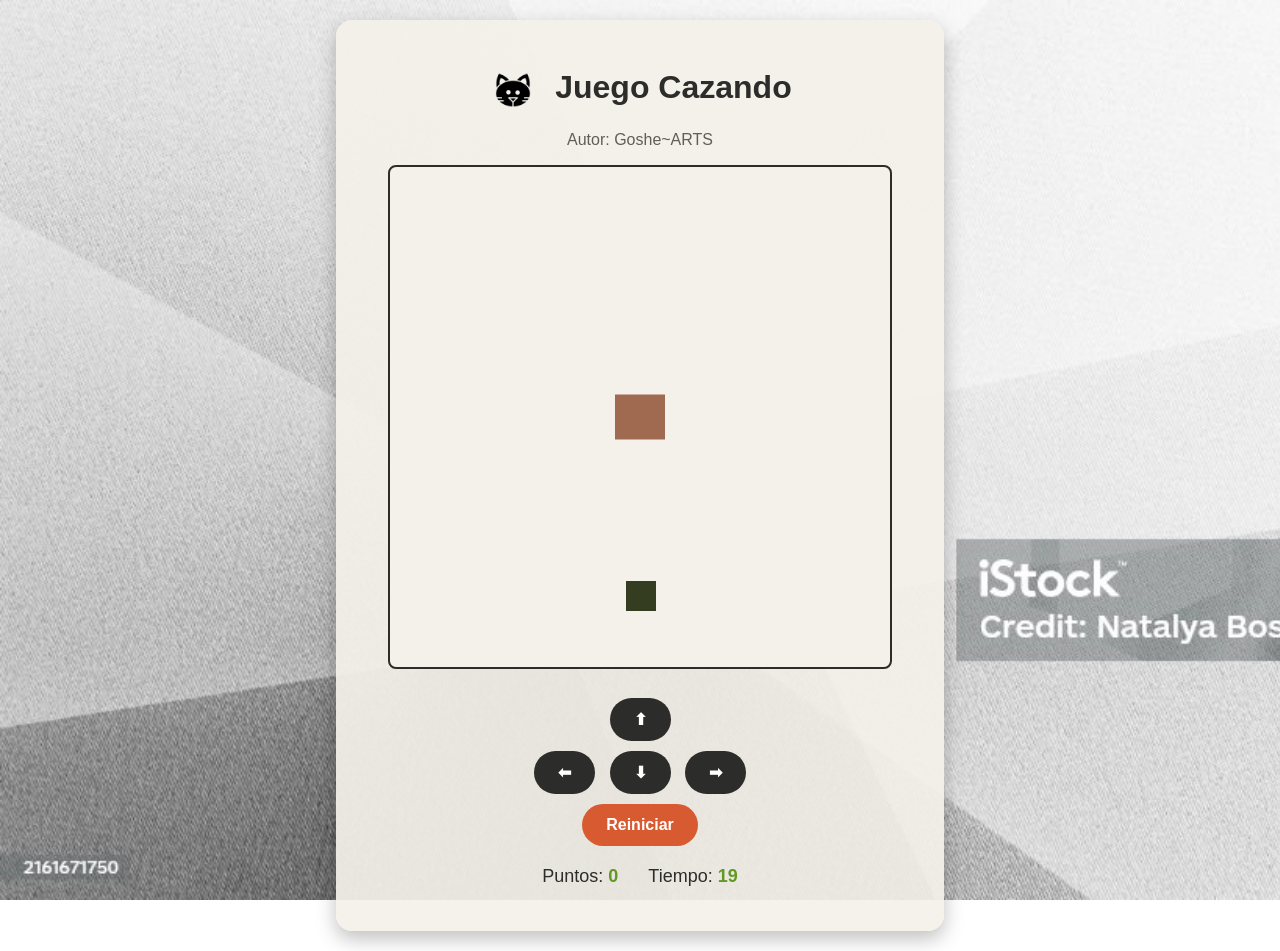
<file: index.html>
<!DOCTYPE html>
<html>
<head>
  <link rel="styleSheet" href="cazando.css"/>
  <title>Juego Cazando</title>
</head>
<body onload="iniciarJuego();">

  <div class="juego-contenedor">
    <h1>
      <img src="icono-gato.png" alt="icono gato" class="iconoTitulo">
      Juego Cazando
    </h1>
    <p>Autor: Goshe~ARTS</p>
    <canvas id="areaJuego" width="500" height="500"></canvas>
    
    <div class="controles">
      <button onclick="moverArriba();">⬆</button>
      <br>
      <button onclick="moverIzquierda();">⬅</button>
      <button onclick="moverAbajo();">⬇</button>
      <button onclick="moverDerecha();">➡</button>
      <br>
      <button id="botonReiniciar" onclick="reiniciar();">Reiniciar</button>
    </div>

    <div class="panel">
      <span>Puntos: <span id="txtPuntaje">0</span></span>
      <span>Tiempo: <span id="txtTiempo">20</span></span>
    </div>

    <p id="mensaje"></p>
  </div>

  <script src="cazando.js"></script>
  <script src="utiles.js"></script>
</body>
</html>
</file>
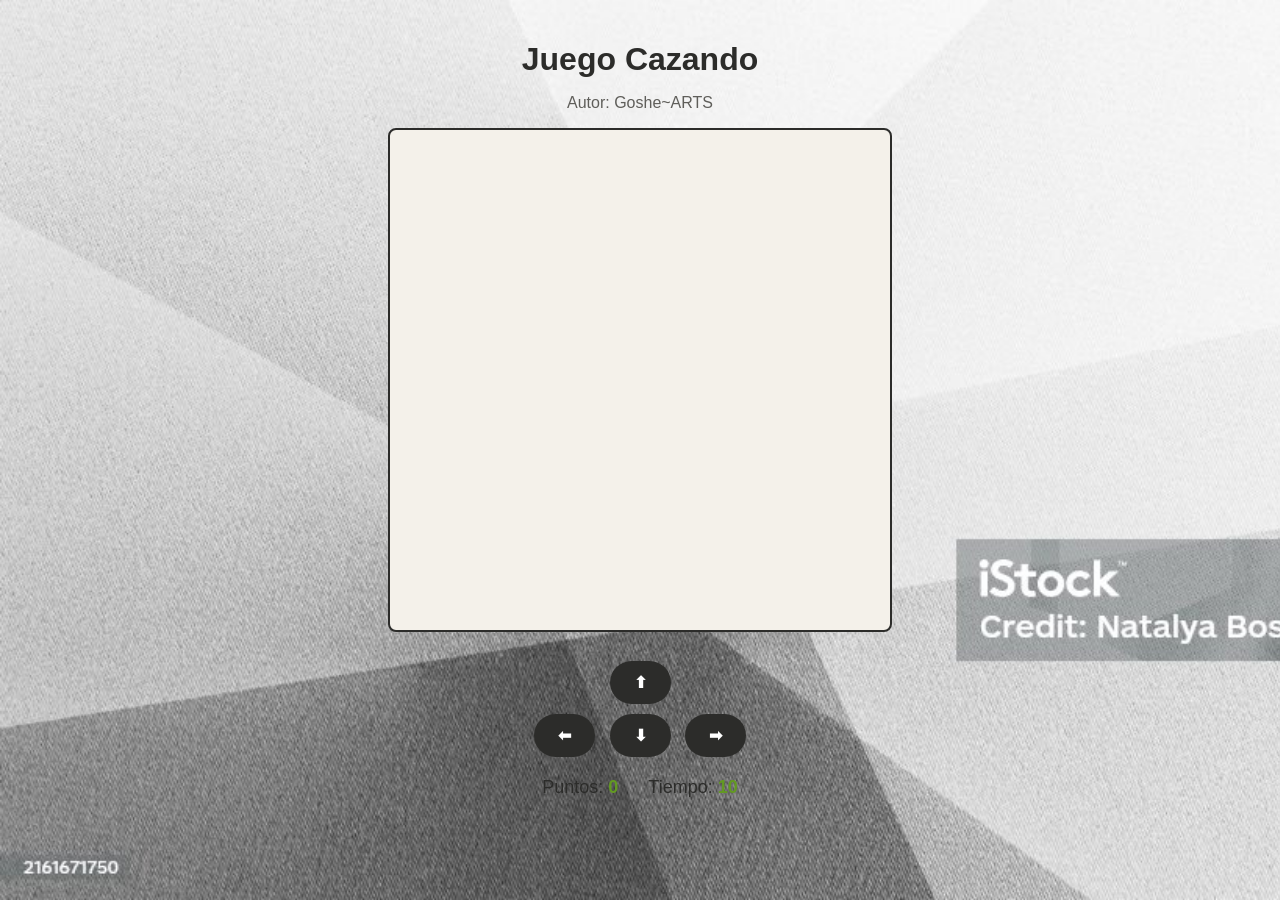
<file: cazando.html>
<!DOCTYPE html>
<html>
<head>
  <link rel="styleSheet" href="cazando.css"/>
  <title>Juego Cazando</title>
</head>
<body onload="iniciarJuego();">

  <h1>Juego Cazando</h1>
  <p>Autor: Goshe~ARTS</p>
  <canvas id="areaJuego" width="500" height="500"></canvas>
  <div class="controles">
    <button>⬆</button>
    <br>
    <button>⬅</button>
    <button>⬇</button>
    <button>➡</button>
  </div>


  <div class="panel">
    <span>Puntos: <span id="puntos">0</span></span>
    <span>Tiempo: <span id="tiempo">10</span></span>
  </div>

  <p id="mensaje"></p>

<script src="cazando.js"></script>
</body>
</html>
</file>
<file: cazando.css>
body {
  text-align: center;
  font-family: Arial, sans-serif;
  background-image: url("background.png");
  background-size: cover;
  background-repeat: no-repeat;
  background-attachment: fixed;
  color: #2c2c2a;
  margin: 0;
  padding: 20px;
}
h1 {
  margin-bottom: 5px;
  color: #2c2c2a;
}

p {
  color: #5f5e5a;
}

.panel {
  margin: 15px 0;
  font-size: 18px;
  display: flex;
  justify-content: center;
  gap: 30px;
}

.panel span span {
  font-weight: bold;
  color: #639922;
}

.iconoTitulo {
  width: 50px;
  height: 50px;
  vertical-align: middle;
  margin-right: 8px;
}

.juego-contenedor {
  background-color: rgba(244, 241, 234, 0.92);
  border-radius: 16px;
  padding: 24px;
  max-width: 560px;
  margin: 0 auto;
  box-shadow: 0 8px 20px rgba(0,0,0,0.25);
}

canvas {
  background: #f4f1ea;
  border: 2px solid #2c2c2a;
  border-radius: 8px;
}

.controles {
  margin-top: 20px;
}

button {
  margin: 5px;
  padding: 12px 24px;
  font-size: 16px;
  font-weight: bold;
  color: white;
  background-color: #2c2c2a;
  border: none;
  border-radius: 30px;
  cursor: pointer;
  transition: transform 0.15s ease, background-color 0.15s ease;
}

button:hover {
  background-color: #639922;
  transform: translateY(-2px);
}

button:active {
  transform: translateY(0px) scale(0.97);
}

#mensaje {
  font-size: 20px;
  font-weight: bold;
  color: #d85a30;
  margin-top: 15px;
}
#botonReiniciar {
  background-color: #d85a30;
}

#botonReiniciar:hover {
  background-color: #993c1d;
}
</file>
